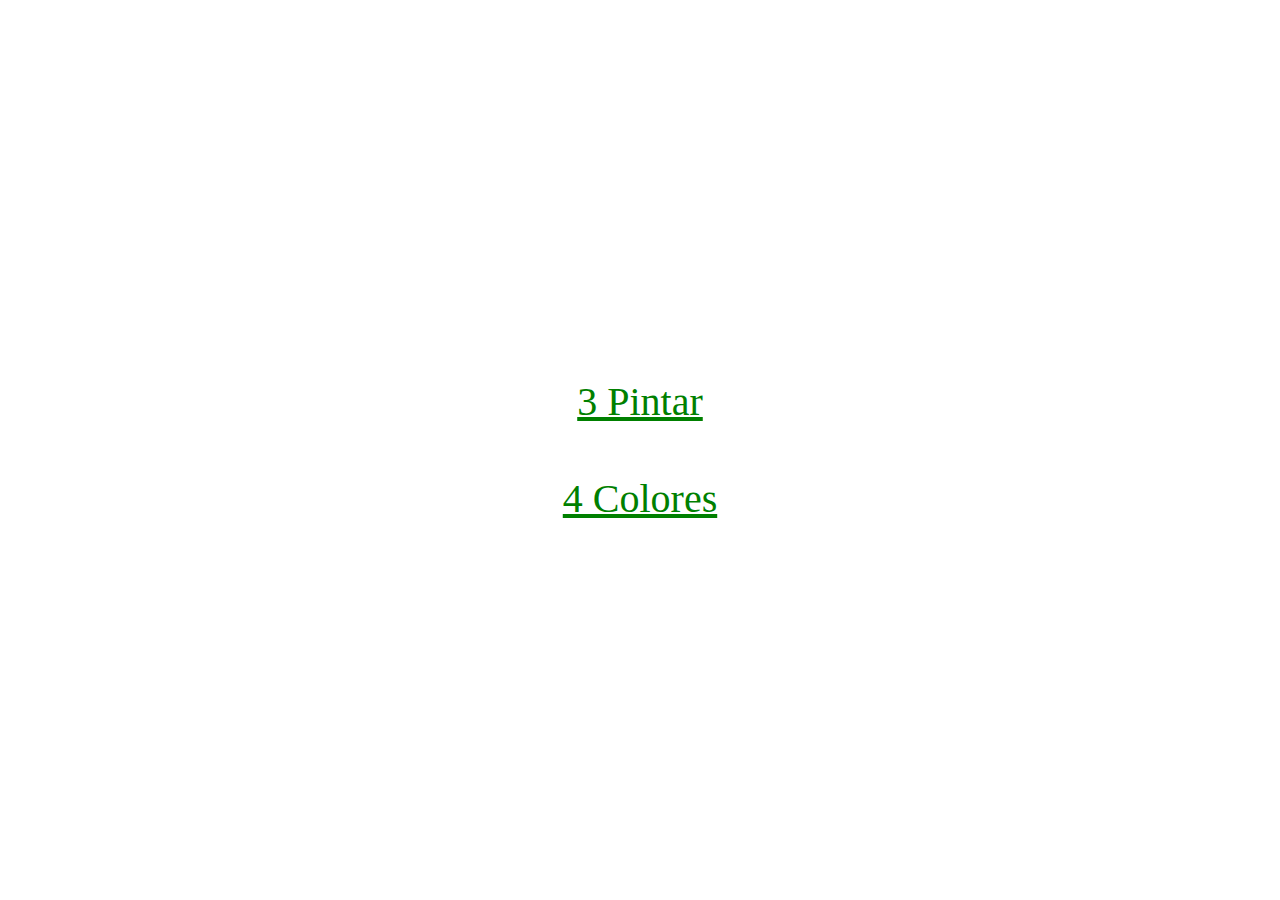
<file: index.html>
<!DOCTYPE html>
<html lang="en">
<head>
    <meta charset="UTF-8">
    <meta name="viewport" content="width=device-width, initial-scale=1.0">
    <link rel="stylesheet" href="./assets/css/style.css">
    <title>Funciones</title>
</head>
<body>
    <div class="menu">
        <a href="./3pintar.html">3 Pintar</a>
        <a href="./4colores.html">4 Colores</a>
    </div>
</body>
</html>
</file>
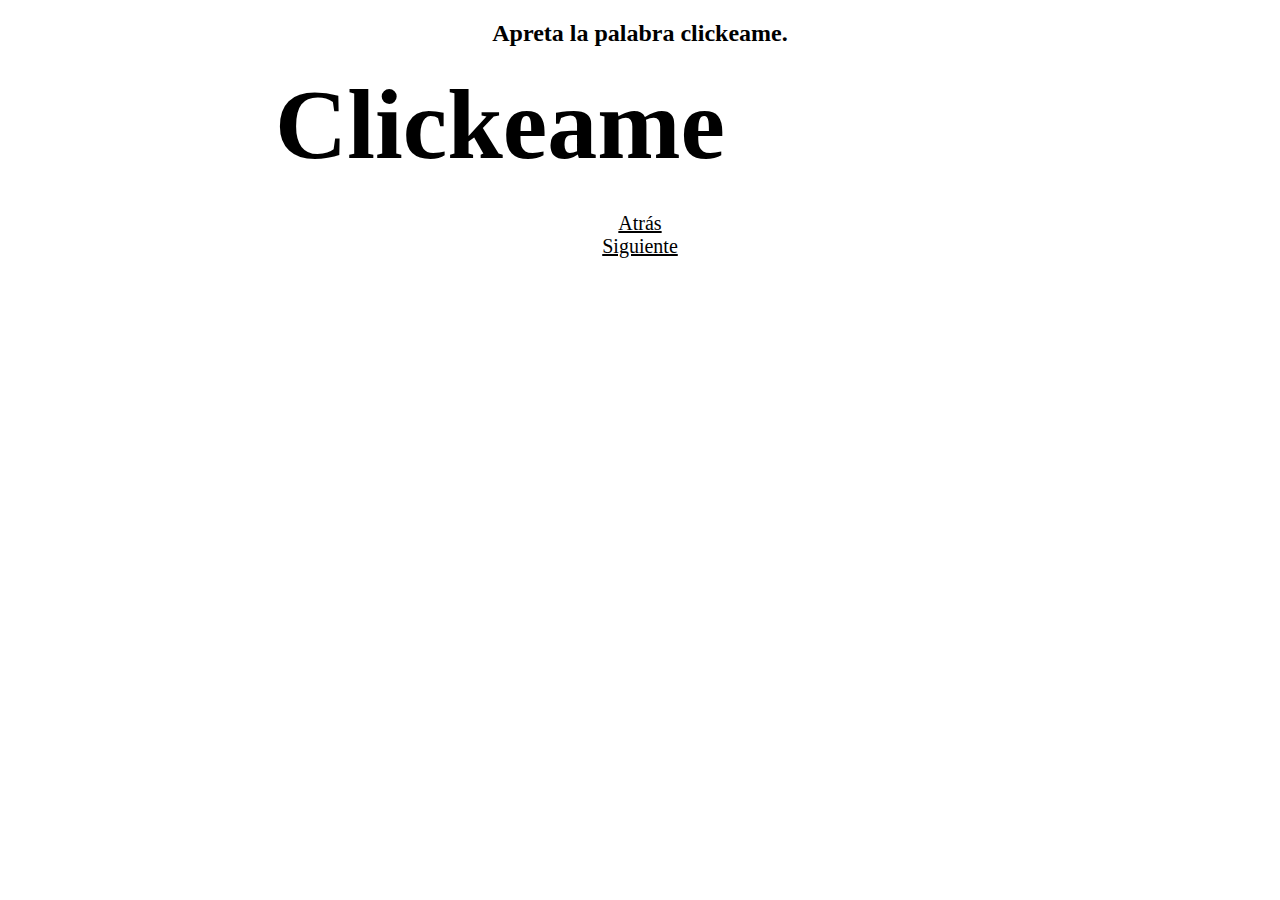
<file: 3pintar.html>
<!DOCTYPE html>
<html lang="en">
<head>
    <meta charset="UTF-8">
    <meta name="viewport" content="width=device-width, initial-scale=1.0">
	<link rel="stylesheet" href="./assets/css/style.css">
	<title>3 Pintar</title>
</head>
<body>
    <h2>Apreta la palabra clickeame.</h2>
		<div id="ele1">Clickeame</div>

		<div class="buttons_navs">
			<div class="atras">
				<a href="./index.html">Atrás</a>
			</div>
			<div class="siguiente">
				<a href="./4colores.html">Siguiente</a>
			</div>
		</div>
		<script src="./assets/js/script.js"></script>
</body>
</html>
</file>
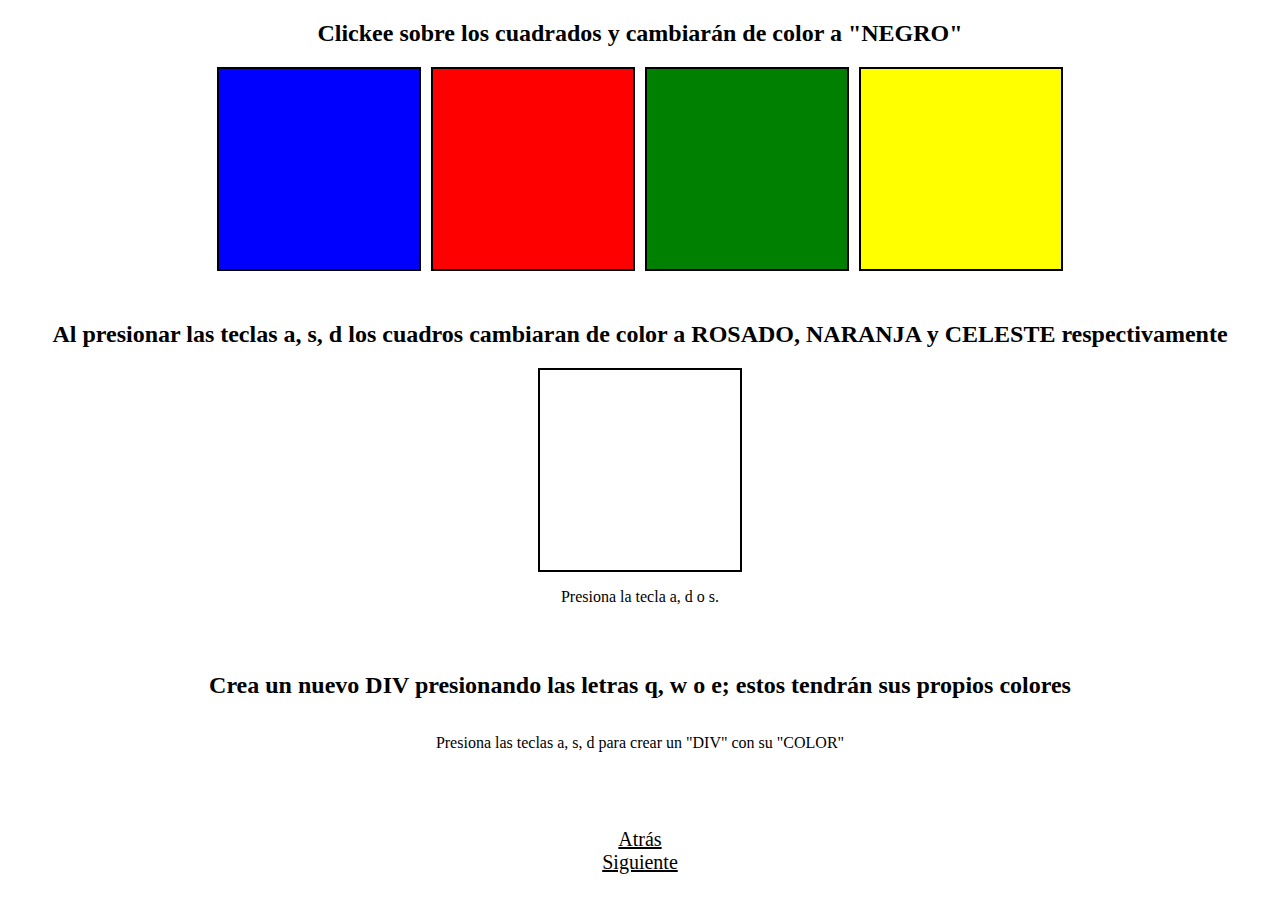
<file: 4colores.html>
<!DOCTYPE html>
<html lang="en">
	<head>
		<meta charset="UTF-8" />
		<meta name="viewport" content="width=device-width, initial-scale=1.0" />
		<link rel="stylesheet" href="./assets/css/style.css" />
		<title>4 Colores</title>
	</head>
	<body class="flex_container">
		<div class="container_exer">
			<h2>Clickee sobre los cuadrados y cambiarán de color a "NEGRO"</h2>
			<div class="container">
				<div id="blueBox" class="box"></div>
				<div id="redBox" class="box"></div>
				<div id="greenBox" class="box"></div>
				<div id="yellowBox" class="box"></div>
			</div>
		</div>

		<div class="container_exer">
			<h2>Al presionar las teclas a, s, d los cuadros cambiaran de color a ROSADO, NARANJA y CELESTE respectivamente</h2>
			<div class="container">
				<div id="key" class="box"></div>
			</div>
			<p id="mesage">Presiona la tecla a, d o s.</p>
		</div>

		<div class="container_exer">
			<h2>Crea un nuevo DIV presionando las letras q, w o e; estos tendrán sus propios colores</h2>
			<div class="container">
				<div id="key1"></div>
			</div>
			<p id="mesage2">Presiona las teclas a, s, d para crear un "DIV" con su "COLOR"</p>
		</div>

		<div class="buttons_navs">
			<div class="atras">
				<a href="./3pintar.html">Atrás</a>
			</div>
			<div class="siguiente">
				<a href="./index.html">Siguiente</a>
			</div>
		</div>
		<script src="./assets/js/4colores.js"></script>
	</body>
</html>
</file>
<file: assets/css/style.css>
body {
	margin: 0;
	box-sizing: border-box;
	text-align: center;
	background-color: white;
	color: black;
}

/* MENU.INDEX.HTML */
.buttons_navs {
	gap: 20px;
	padding: 30px;
}

.atras a,
.siguiente a {
	color: black;
	font-size: 20px;
}

.menu {
	height: 100vh;
	display: flex;
	flex-direction: column;
	justify-content: center;
	align-items: center;
	gap: 10px;
}

.menu a {
	color: green;
	font-size: 40px;
	padding: 20px 20px;
	width: 500px;
	max-width: 500px;
}

/* EJERCICIO 3PINTAR */

.flex_body {
	height: 100vh;
	display: flex;
	justify-content: center;
	align-items: center;
	flex-direction: column;
}

#ele1 {
	width: 1000px;
	display: flex;
	justify-content: center;
	align-items: center;
	font-size: 100px;
	font-weight: 600;
	color: black;
}

/* EJERCICIO 4COLORES */

.flex_container {
	display: flex;
	flex-direction: column;
	justify-content: center;
	align-items: center;
	gap: 30px;
}

.container_exer {
	max-width: 1200px;
	padding: 0 30px 0 30px;
}

.container {
	display: flex;
	justify-content: center;
	align-items: center;
	gap: 10px;
}

.box {
	width: 200px;
	height: 200px;
	border: 2px solid black;
}

#blueBox {
	background-color: blue;
}
#redBox {
	background-color: red;
}
#greenBox {
	background-color: green;
}
#yellowBox {
	background-color: yellow;
}
#key {
	background-color: white;
}

.style_key1 {
	width: 200px;
	height: 200px;
	border: 2px solid black;
}
</file>
